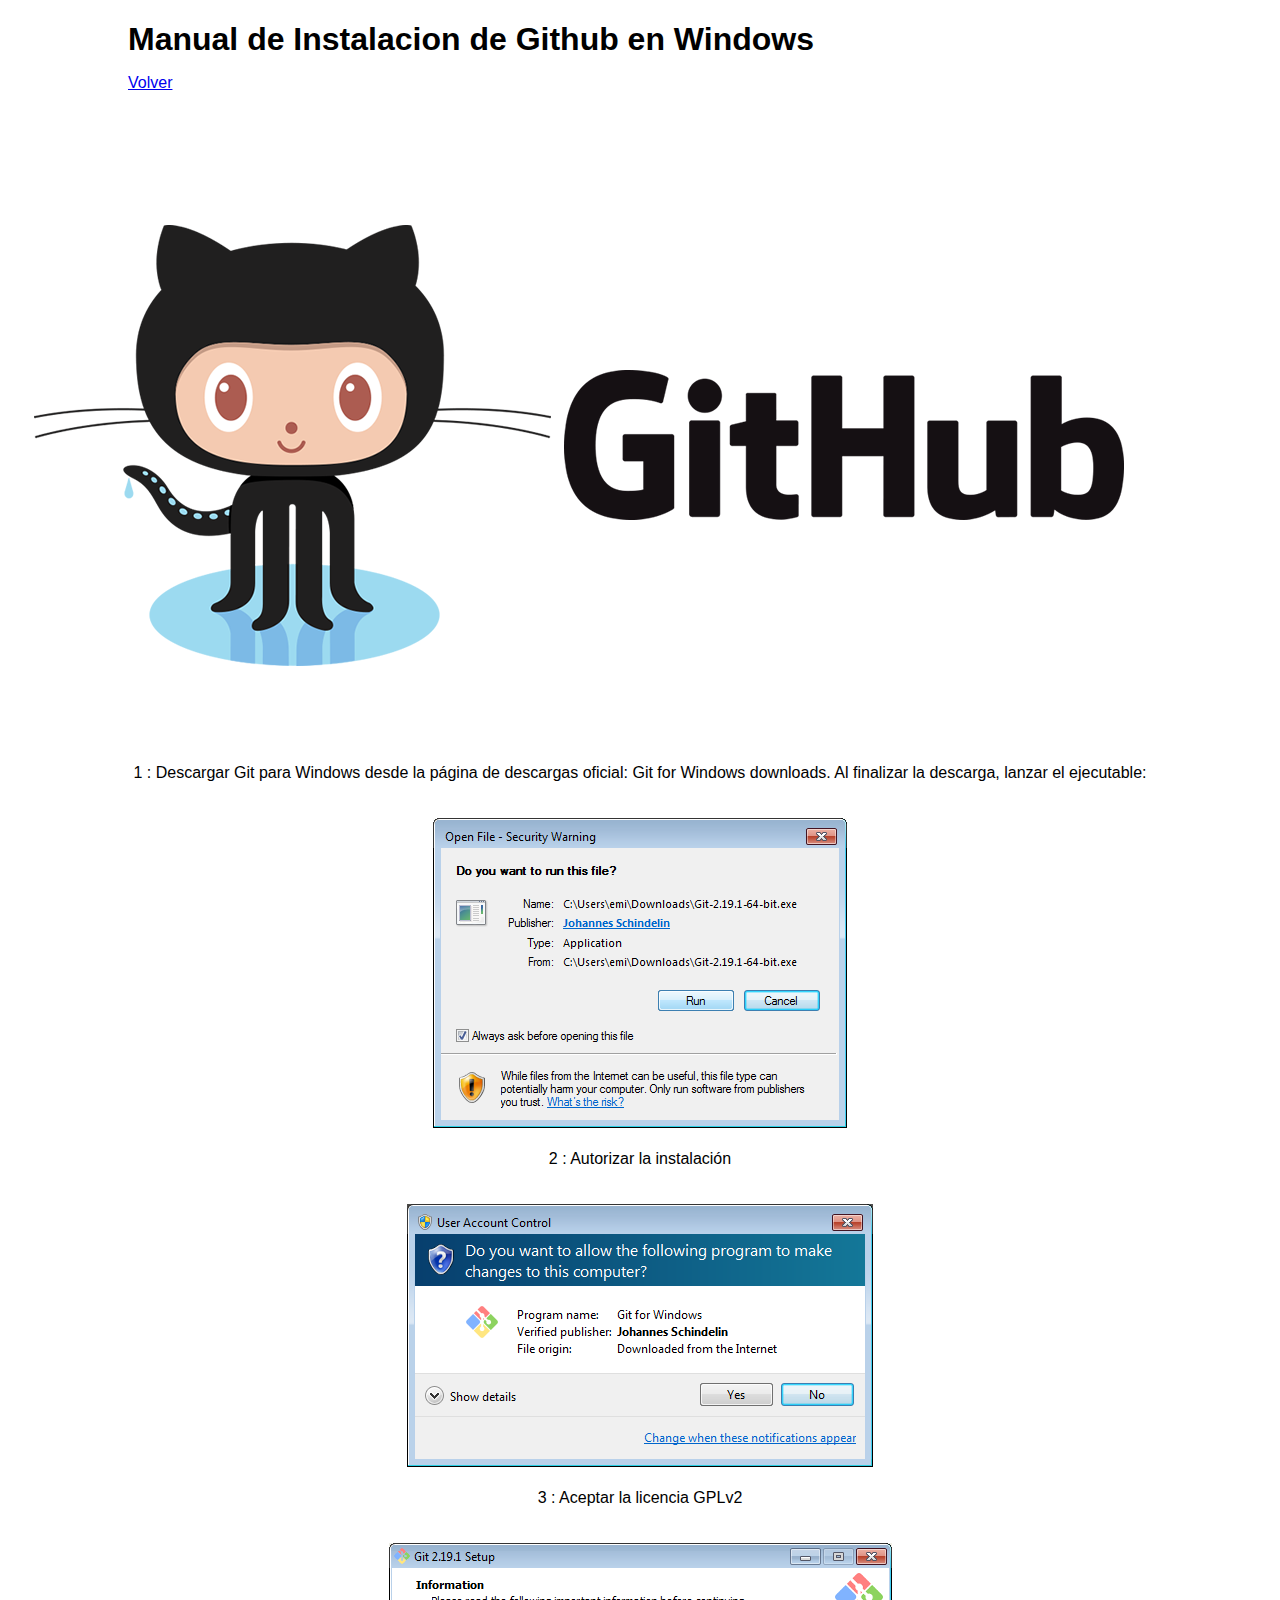
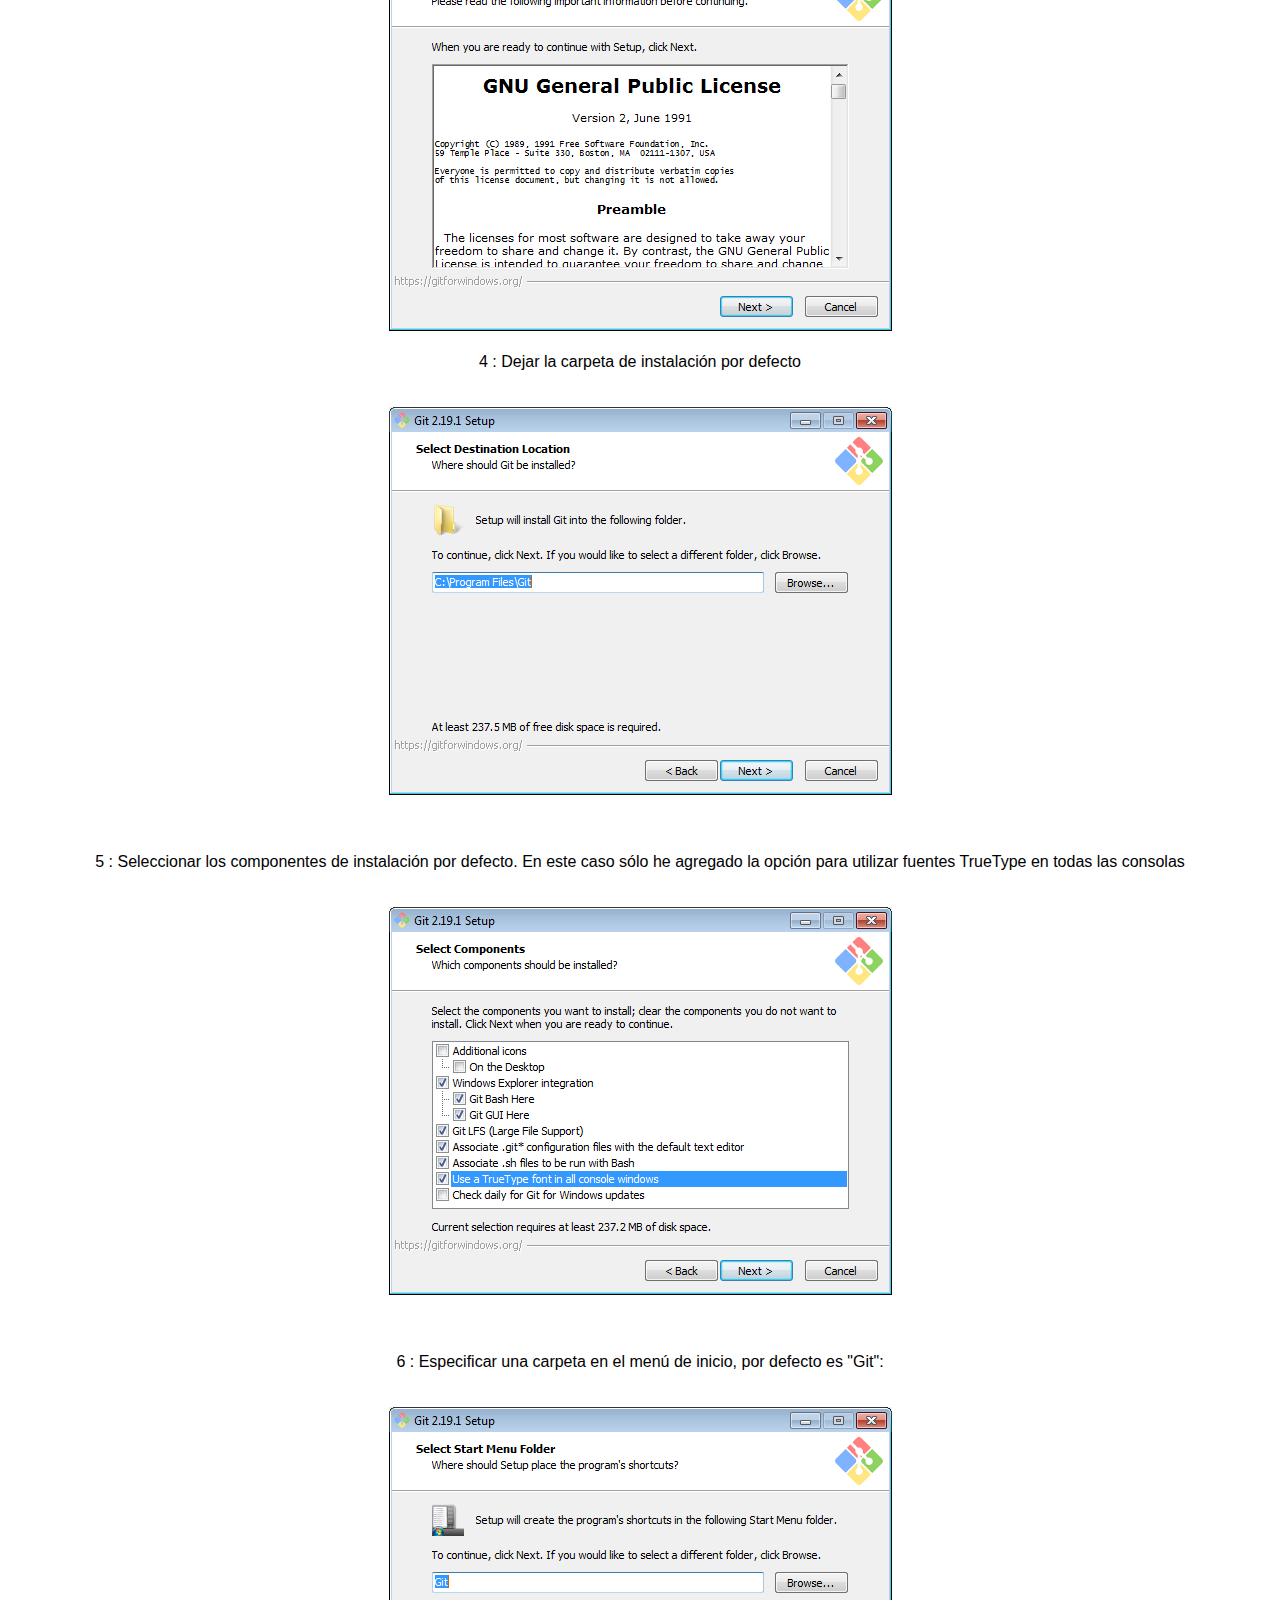
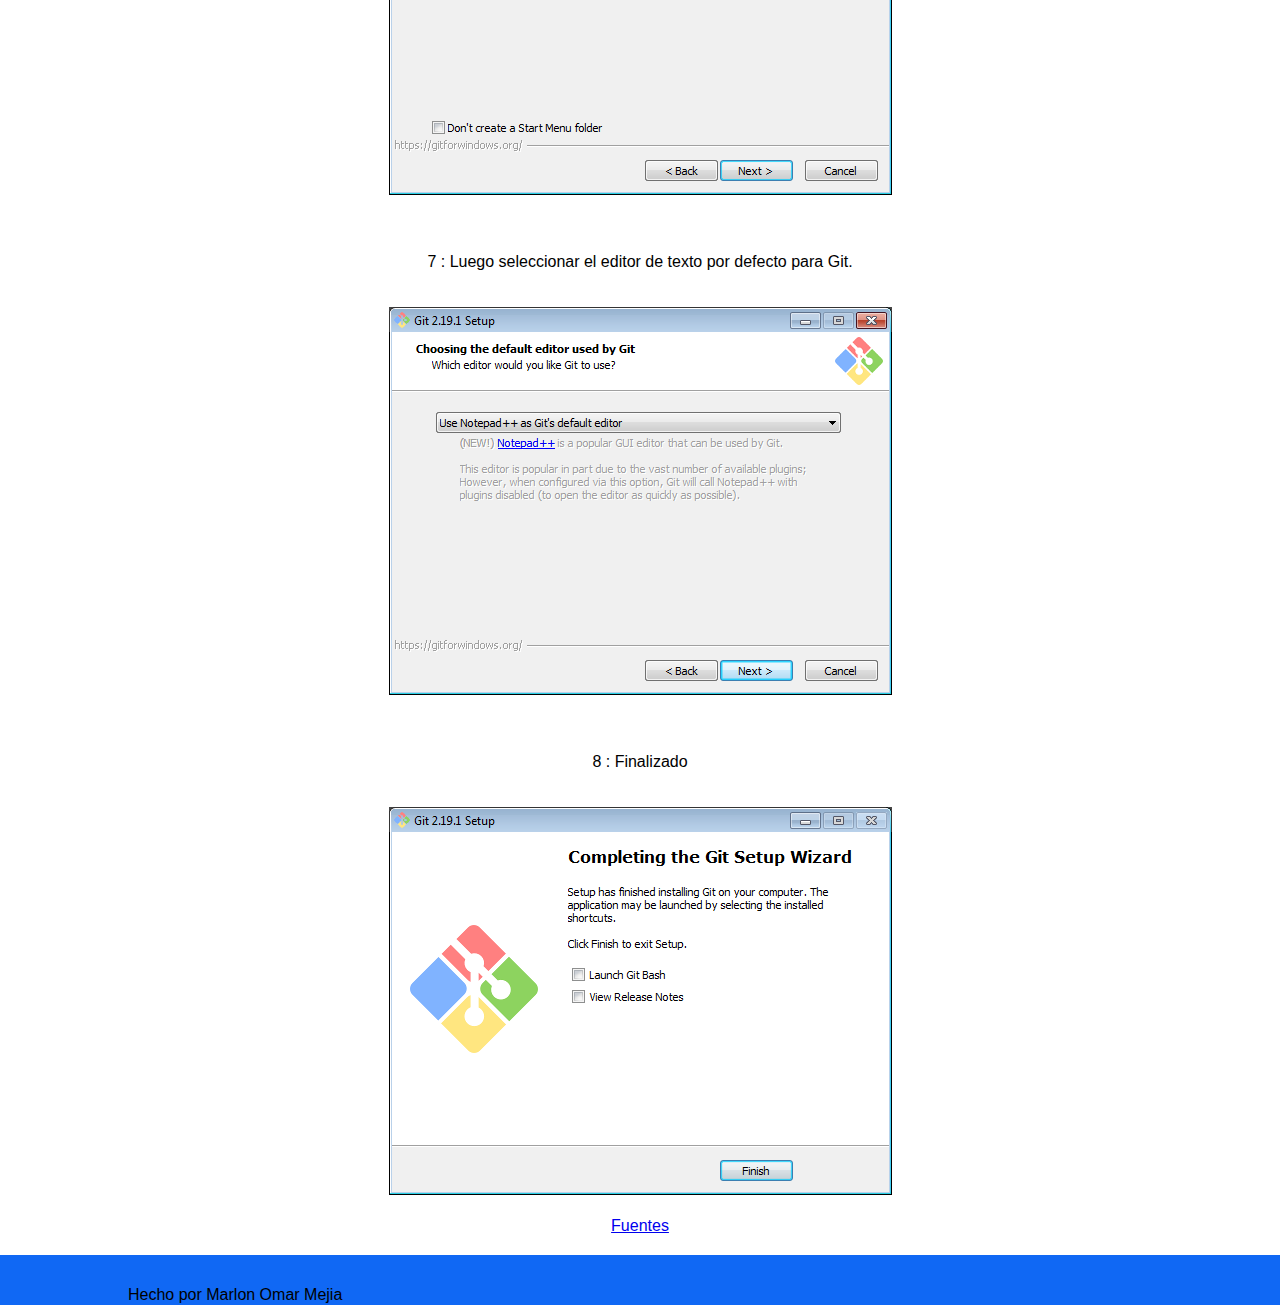
<file: secundaria/oscars.html>
<!DOCTYPE html>
<html>

<head>
	<title>secundaria</title>
	<link rel="stylesheet" type="text/css" href="estilo.css">
</head>

<body>
	<header>
		<div>
			<h1>Manual de Instalacion de Github en Windows</h1>

			<a href="../index.html" class="btn btn-ligth ">Volver</a>
		</div>
	</header>
	<div class="col-md-6">
		<div class="Control-container">
			<div class="control-details">
				<a href="#">
					<h3></h3>
				</a>
			</div>
			<img src="../imagenes/GitHub.png">
		</div>
		
		<div id="img">
			<p>1 : Descargar Git para Windows desde la página de descargas oficial: Git for Windows downloads.

				Al finalizar la descarga, lanzar el ejecutable:</p>
			<br>
			<br>
			<img src="../imagenes/git1.png">
			<br>
			<br>


			<p>2 : Autorizar la instalación</p>
			<br>
			<br>
			<img src="../imagenes/git2.png">
			<br>
			<br>
			<p>3 : Aceptar la licencia GPLv2</p>
			<br>
			<br>
			<img src="../imagenes/git3.png">
			<br>
			<br>


			<p>4 : Dejar la carpeta de instalación por defecto</p>
			<br>
			<br>
			<img src="../imagenes/git4.png">
			<br>
			<br>




			<br>
			<br>


			<p>5 : Seleccionar los componentes de instalación por defecto. En este caso sólo he agregado la opción para
				utilizar fuentes TrueType en todas las consolas</p>
			<br>
			<br>
			<img src="../imagenes/git5.png">
			<br>
			<br>






			<br>
			<br>


			<p>6 : Especificar una carpeta en el menú de inicio, por defecto es "Git":</p>
			<br>
			<br>
			<img src="../imagenes/git6.png">
			<br>
			<br>




			<br>
			<br>


			<p>7 : Luego seleccionar el editor de texto por defecto para Git.</p>
			<br>
			<br>
			<img src="../imagenes/git7.png">
			<br>
			<br>





			<br>
			<br>


			<p>8 : Finalizado </p>
			<br>
			<br>
			<img src="../imagenes/git8.png">
			<br>
			<br>

			<a href="https://www.linuxito.com/windows/1145-como-instalar-git-para-windows"> Fuentes</a>










		</div>
	</div>

	</article>
	</section>
	<footer>
		<div><br>
			Hecho por Marlon Omar Mejia
			<a href="https://www.linuxito.com/windows/1145-como-instalar-git-para-windows"></a></div>

	</footer>
</body>

</html>
</file>
<file: secundaria/estilo.css>
@impor url (https://fonts.googleapis.com/css?family=Muli);

*{
	margin: 0;
	padding: 0;
}
body{
	font-family: ´Muli´,sans-serif;
	text-align: justify;
}
header{
	background: white;
	height: 130px;
	overflow: hidden;
}
footer{
	margin-top: 20px;
	background: #1068F4;
	height:50px;
}
header div, footer div{
	width: 80%;
	margin: 0 auto;
	color:black;
	padding-top: 1%;
}
header h1{
	font-size: 2rem;
	margin-bottom: 1rem;
	padding-top: 0.5rem;
}
header h2{
	font-size: 1.5rem;
}
section{
	margin:0 auto;
	width: 90%;
	overflow: hidden;
}

section article h3{
	color:#16A085;
	font-weight: bold;
	margin-bottom: 15px;
	margin-top: 20px;
	text-align: center;
}


.btn-light{
    background-color: white;
    color: black;
    border: 2px solid white;
}

.topmargin-sm{margin-top: 30px;}


#img{
	text-align: center;
}
</file>
